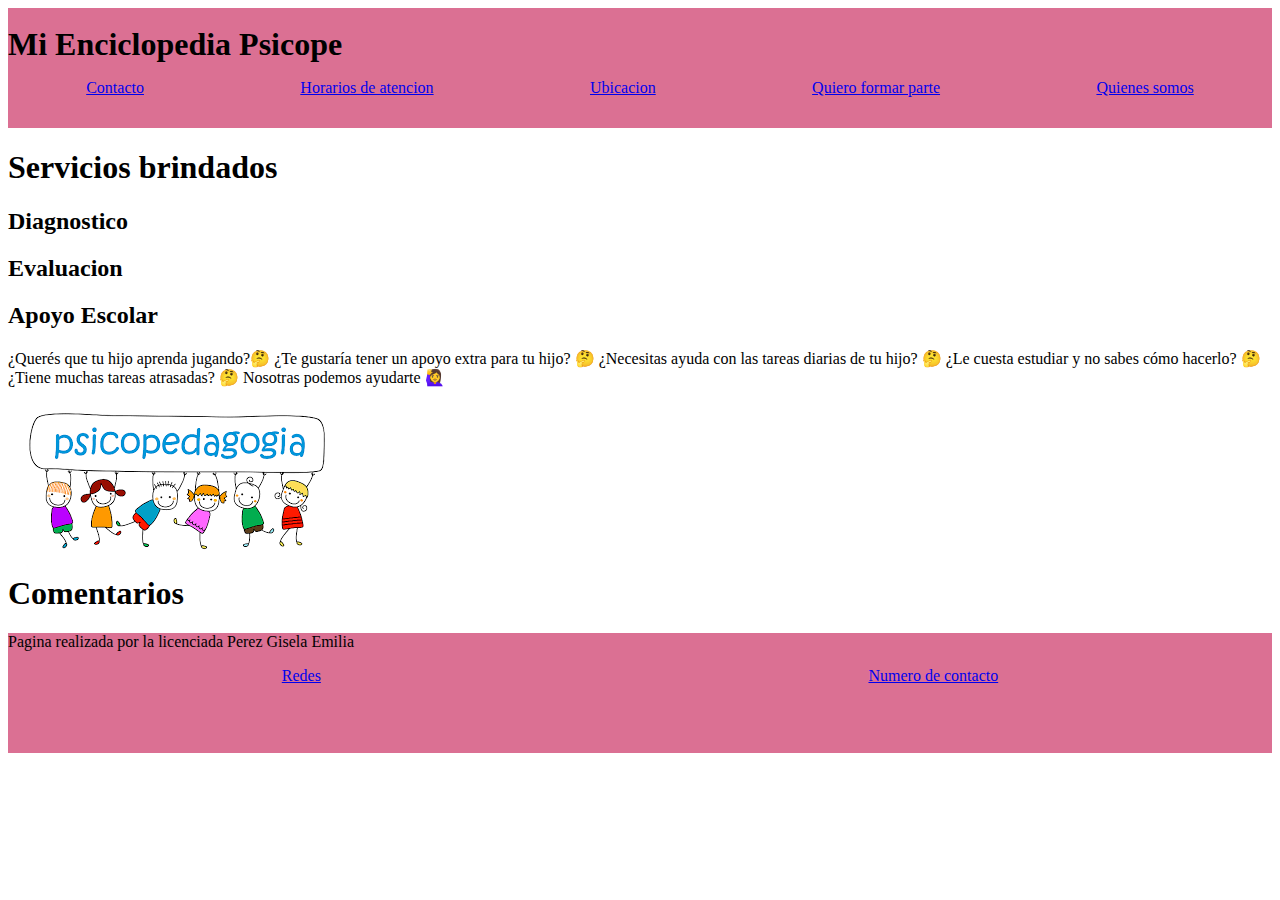
<file: index.html>
<!DOCTYPE html>
<html>  
<head> 
    <title>Mi pagina PSICOPE</title>
    <link rel="stylesheet" href="style.css">
</head>
<body>  
    <header class="color-fondo">  
        <br> 
        <h1 class="title">Mi Enciclopedia Psicope</h1>

        <nav>
            <ul class="flex-container">  
            <li><a href="form.html">Contacto</a></li>
            <li><a href="horarios.html">Horarios de atencion</a></li>
            <li><a href="ubicacion.html">Ubicacion</a></li>
            <li><a href="formarparte.html">Quiero formar parte</a></li> 
            <li><a href="quienessomos.html">Quienes somos</a></li>
        </ul>
        </nav>
    </header>  
<main>  
 
<h1> Servicios brindados </h1>
<h2> Diagnostico </h2>
<h2> Evaluacion </h2>
<h2> Apoyo Escolar </h2>
<p> ¿Querés que tu hijo aprenda jugando?🤔
    ¿Te gustaría tener un apoyo extra para tu hijo? 🤔
    ¿Necesitas ayuda con las tareas diarias de tu hijo? 🤔
    ¿Le cuesta estudiar y no sabes
    cómo hacerlo? 🤔
    ¿Tiene muchas tareas atrasadas? 🤔    
    Nosotras podemos ayudarte 🙋‍♀️ </p>
<img src="psicopedagogia.png" alt="Imagen de Psicopedagogia">

<section>
    <h1>Comentarios</h1>
</section>
</main>



<footer class="color-fondo">
    <p>Pagina realizada por la licenciada Perez Gisela Emilia</p>
    <nav>
        <ul class="flex-container"> 
           <li><a href="redes.html">Redes</a></li>
           <li><a href="contact.html">Numero de contacto</a></li>
         
        </ul>
     </nav>
</footer>

</body>
</html>
</file>
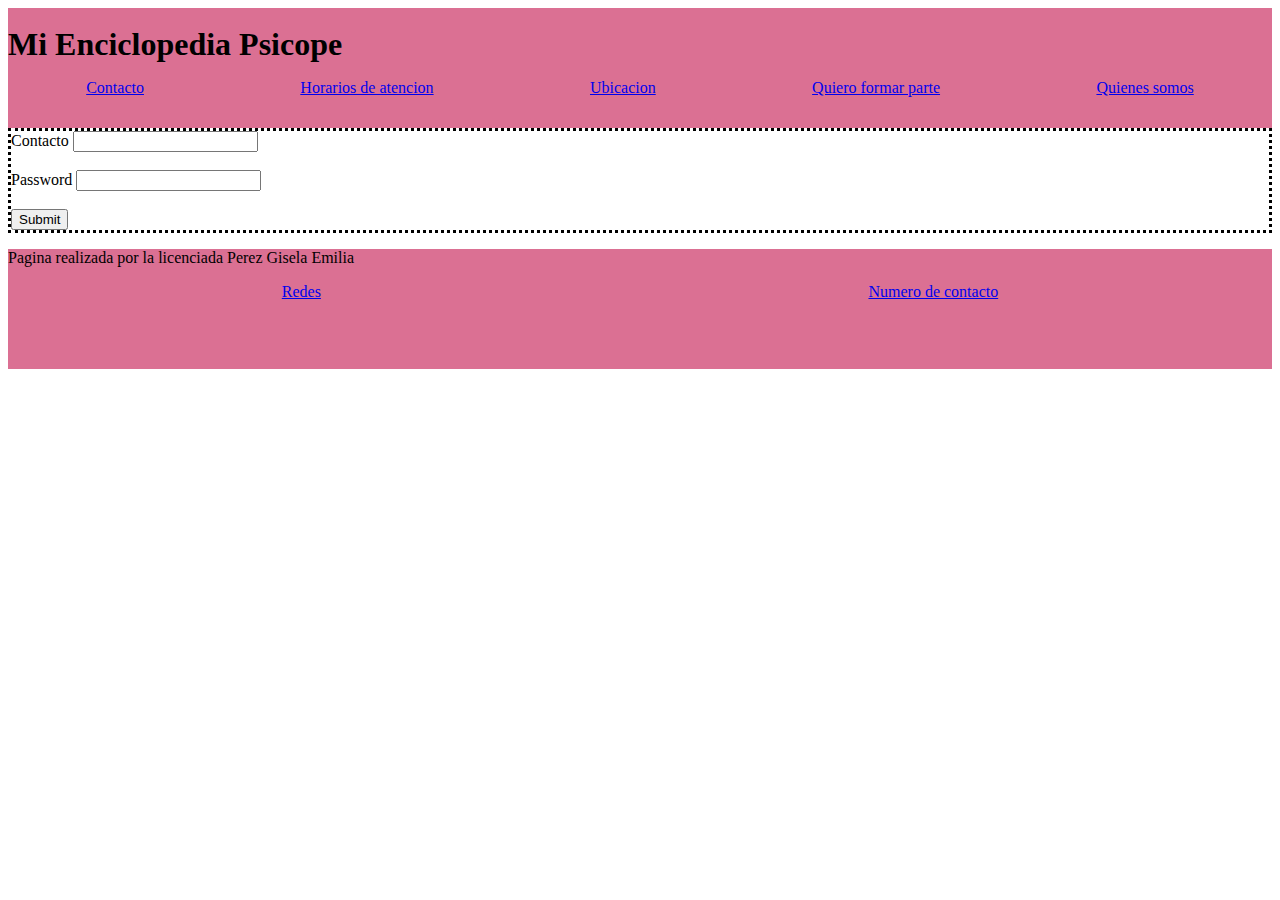
<file: form.html>
<!DOCTYPE html>
<html>  
<head> 
    <title>Mi pagina PSICOPE</title>
    <link rel="stylesheet" href="style.css">

</head>
<body>  
    <header class="color-fondo">  
        <br> 
        <h1 class="title">Mi Enciclopedia Psicope</h1>

        <nav>
            <ul class="flex-container">  
            <li><a href="index.html">Contacto</a></li>
            <li><a href="horarios.html">Horarios de atencion</a></li>
            <li><a href="ubicacion.html">Ubicacion</a></li>
            <li><a href="formarparte.html">Quiero formar parte</a></li> 
            <li><a href="quienessomos.html">Quienes somos</a></li>
        </ul>
        </nav>
    </header>  

    <form method="POST"; class="main">   
        <label for="index.html">Contacto</label> 
        <input type="text"> 
        <br>
        <br>
        <label for="">Password</label> 
        <input type="password"> 
        <br>
        <br>
        <input type="submit">
    </form>


    <footer class="color-fondo">
        <p>Pagina realizada por la licenciada Perez Gisela Emilia</p>
        <nav>
            <ul class="flex-container"> 
               <li><a href="redes.html">Redes</a></li>
               <li><a href="contact.html">Numero de contacto</a></li>
             
            </ul>
         </nav>
    </footer>

</body>
</html>
</file>
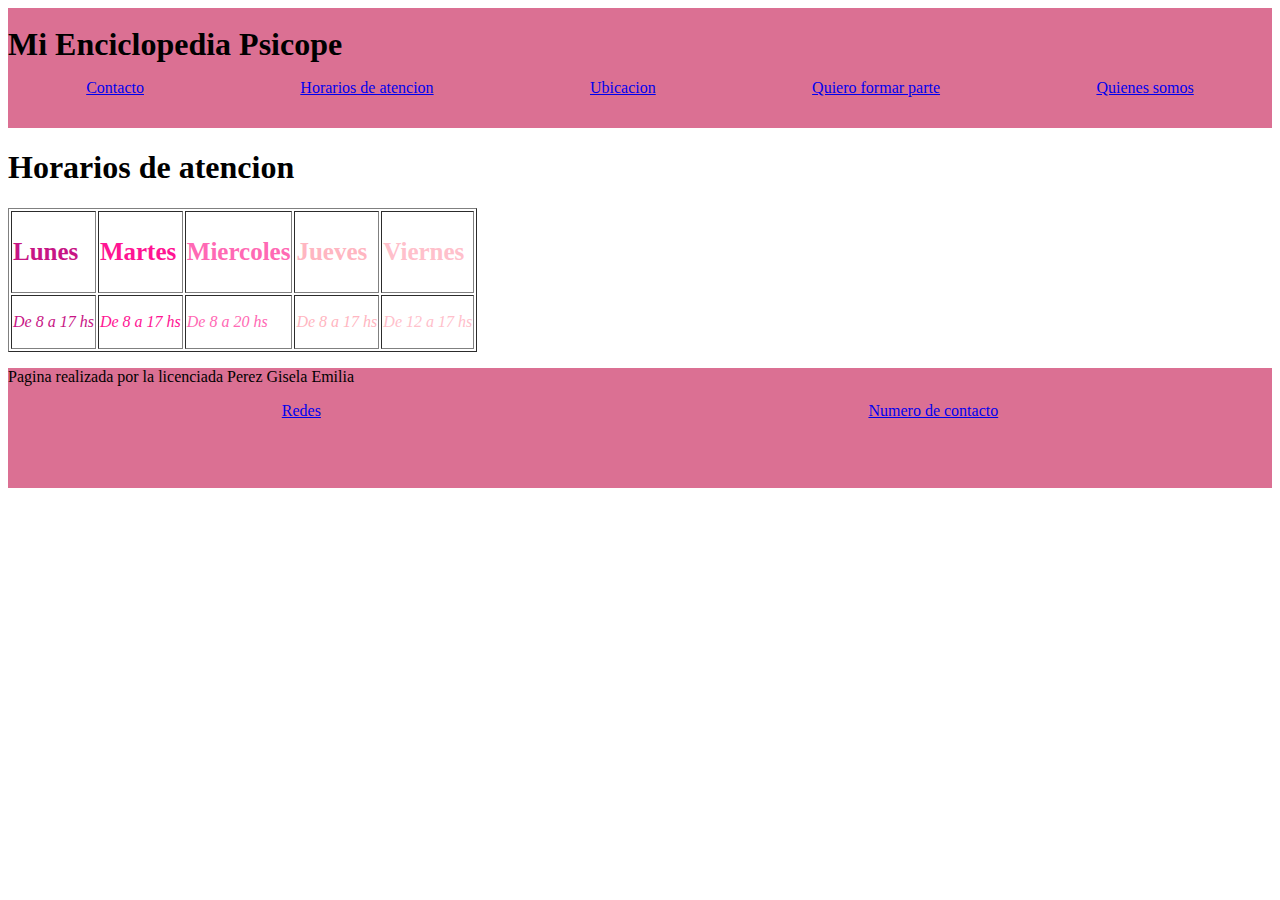
<file: horarios.html>
<!DOCTYPE html>
<html>  
    <head> 
        <title>Mi pagina PSICOPE</title>
        <link rel="stylesheet" href="style.css">
    </head>
    <body>  
        <header class="color-fondo">  
            <br> 
            <h1 class="title">Mi Enciclopedia Psicope</h1>

            <nav>
                <ul class="flex-container">  
                <li><a href="index.html">Contacto</a></li>
                <li><a href="horarios.html">Horarios de atencion</a></li>
                <li><a href="ubicacion.html">Ubicacion</a></li>
                <li><a href="formarparte.html">Quiero formar parte</a></li> 
                    <li><a href="quienessomos.html">Quienes somos</a></li>
            </ul>
            </nav>
        </header>   
        <table border="1">
            <h1>Horarios de atencion</h1>
            <tr class="dias-semana">   
                <td><b><p style="color:Mediumvioletred;">Lunes</b></td>
                <td><b><p style="color:deeppink;">Martes</b></td>
                <td><b><p style="color:hotpink;">Miercoles</b></td>
                <td><b><p style="color:lightpink;">Jueves</b></td>
                <td><b><p style="color:pink;">Viernes</b></td>
            </tr>
            <tr>   
                <td><i><p style="color:Mediumvioletred;">De 8 a 17 hs</i></td>
                <td><i><p style="color:deeppink;">De 8 a 17 hs</i></td>
                <td><i><p style="color:hotpink;">De 8 a 20 hs</i></td>
                <td><i><p style="color:lightpink;">De 8 a 17 hs</i></td>
                <td><i><p style="color:pink;">De 12 a 17 hs</i></td>
            </tr>
        </table>
        <footer class="color-fondo">
            <p>Pagina realizada por la licenciada Perez Gisela Emilia</p>
            <nav>
                <ul class="flex-container"> 
                <li><a href="redes.html">Redes</a></li>
                <li><a href="contact.html">Numero de contacto</a></li>
                
                </ul>
            </nav>
        </footer>
    </body>
</html>
</file>
<file: style.css>
.dias-semana { font-size: 25px;}

.color-fondo {
    background-color: palevioletred;
    width:100%; 
    height: 120px;
}

.title {
    margin: 0;
}

.flex-container {
    display: flex;
    flex-direction: row;
    justify-content: space-around;
    padding: 0;
    list-style: none;
}

.main{
    border-style:dotted;
    }
</file>
